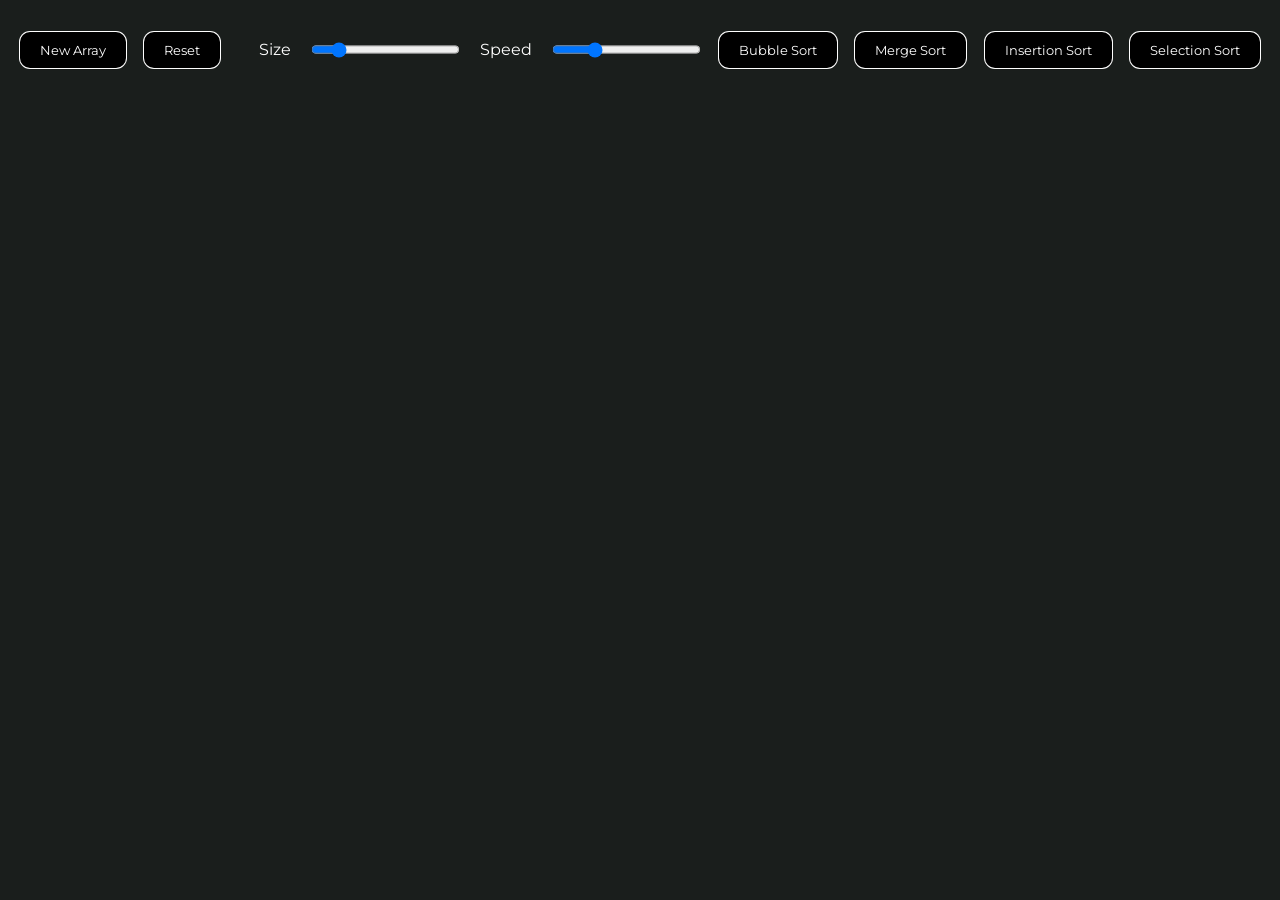
<file: index.html>
<!DOCTYPE html>
<html lang="en">
  <head>
    <meta charset="UTF-8" />
    <meta http-equiv="X-UA-Compatible" content="IE=edge" />
    <meta name="viewport" content="width=device-width, initial-scale=1.0" />
    <title>Sorting Visualiser</title>
    <link rel="stylesheet" href="css/base.css" />
    <link rel="stylesheet" href="css/nav.css" />
    <link rel="stylesheet" href="css/bars.css" />

    <script src="mergeSort.js"></script>
    <script src="bubblesort.js"></script>
    <script src="selectionSort.js"></script>
    <script src="utils.js"></script>
    <script src="insertionsort.js"></script>

    <link
      href="https://fonts.googleapis.com/css?family=Montserrat"
      rel="stylesheet"
    />
  </head>
  <body>
    <div class="navbarContainer">
      <input type="button" onclick="Start()" id="button1" value="New Array" />
      <input type="button" id="reset" value="Reset" onclick="Reset()" />
      <div class="rangeContainer">
        <label>Size</label>
        <input
          id="sizeSlider"
          type="range"
          min="15"
          max="150"
          step="3"
          value="0"
          oninput="Start(this.value)"
        />

        <label>Speed</label>
        <input
          type="range"
          id="speedSlider"
          step="4"
          max="100"
          min="10"
          value="20"
          oninput="ApplySpeed(this.value)"
        />
      </div>

      <!-- </div> -->

      <input type="button" onclick="SortArray(1)" value="Bubble Sort" />

      <input type="button" onclick="SortArray(2)" value="Merge Sort" />

      <input type="button" onclick="SortArray(3)" value="Insertion Sort" />

      <input type="button" onclick="SortArray(4)" value="Selection Sort" />
    </div>

    <div id="boxContainer">
      <div id="DivContainer"></div>
    </div>
  </body>
</html>
</file>
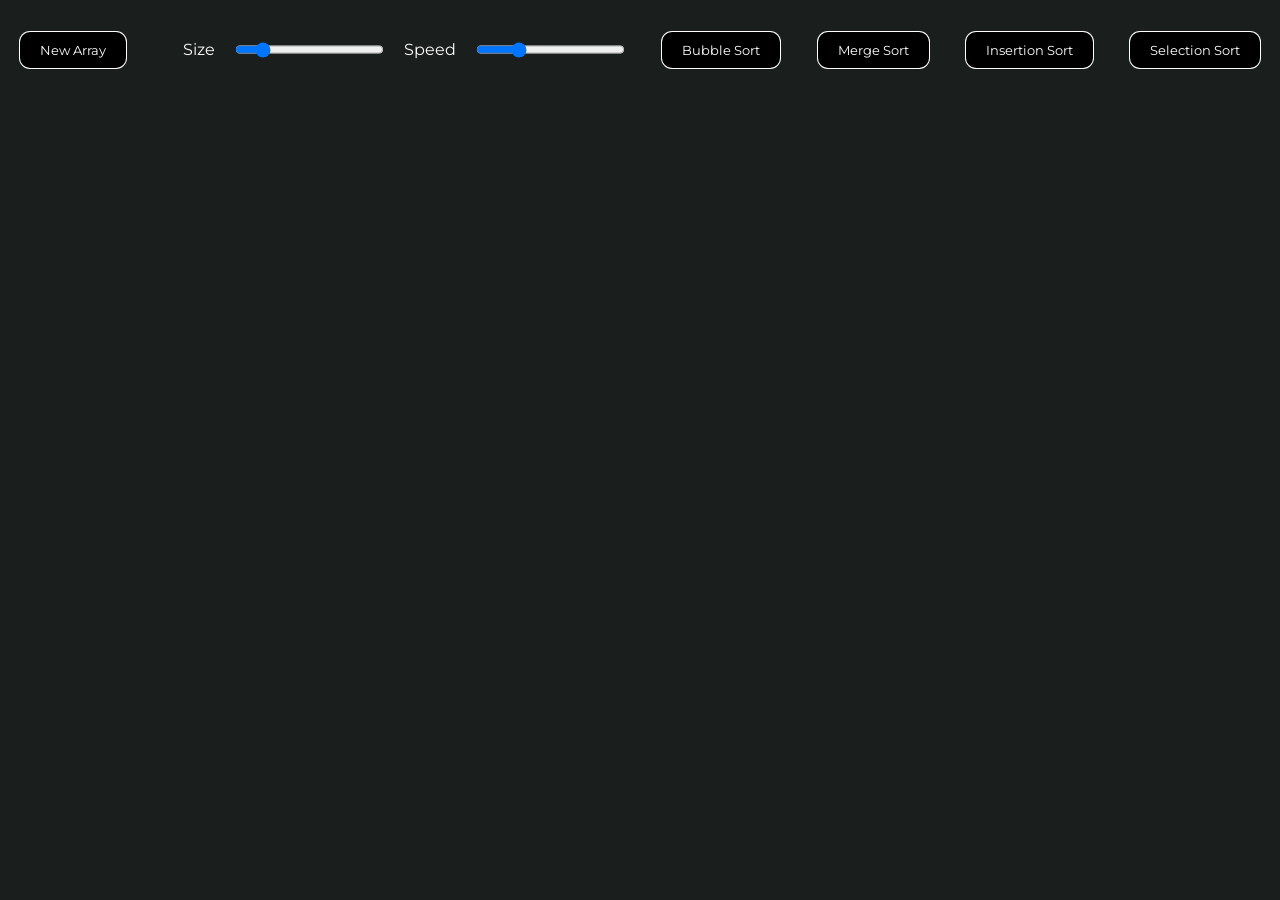
<file: start.html>
<!DOCTYPE html>
<html lang="en">
  <head>
    <meta charset="UTF-8" />
    <meta http-equiv="X-UA-Compatible" content="IE=edge" />
    <meta name="viewport" content="width=device-width, initial-scale=1.0" />
    <title>Sorting Visualiser</title>
    <link rel="stylesheet" href="css/base.css" />
    <link rel="stylesheet" href="css/nav.css" />
    <link rel="stylesheet" href="css/bars.css" />

    <script src="mergeSort.js"></script>
    <script src="bubblesort.js"></script>
    <script src="selectionSort.js"></script>
    <script src="utils.js"></script>
    <script src="insertionsort.js"></script>

    <link
      href="https://fonts.googleapis.com/css?family=Montserrat"
      rel="stylesheet"
    />
  </head>
  <body>
    <div class="navbarContainer">
      <input type="button" onclick="Start()" id="button1" value="New Array" />
      <div class="rangeContainer">
        <label>Size</label>
        <input
          id="sizeSlider"
          type="range"
          min="15"
          max="150"
          step="3"
          value="0"
          oninput="Start(this.value)"
        />

        <label>Speed</label>
        <input
          type="range"
          id="speedSlider"
          step="4"
          max="100"
          min="10"
          value="20"
          oninput="ApplySpeed(this.value)"
        />
      </div>

      <!-- </div> -->

      <input type="button" onclick="SortArray(1)" value="Bubble Sort" />

      <input type="button" onclick="SortArray(2)" value="Merge Sort" />

      <input type="button" onclick="SortArray(3)" value="Insertion Sort" />

      <input type="button" onclick="SortArray(4)" value="Selection Sort" />
    </div>

    <div id="boxContainer">
      <div id="DivContainer"></div>
    </div>
  </body>
</html>
</file>
<file: css/base.css>
body * {
  font-family: "Montserrat";
  box-sizing: border-box;
  margin: 0;
  padding: 0;
}
body {
  margin: 0;
  color: white;
  height: 100vh;
  background-color: #1a1e1c;
}
</file>
<file: css/nav.css>
/* .navbarContainer {
  display: flex;
  justify-content: space-between;

  padding: 20px;
  background-color: #333333;
  flex-direction: row;
  margin: 0;
}

.rangeContainer {
  display: flex;
  flex-wrap: wrap;
  padding-top: 15px;
  padding-bottom: 15px;
  padding-right: 15px;
  margin-top: 10px;
}

.RangeTitle {
  padding-right: 20px;
  background-color: #333333;
}

button {
  padding: 15px;
  width: 150px;
  border-radius: 10px;
  border: none;
  border: 1px solid black;
  background-color: aqua;
  margin-right: 10px;
  margin-top: 10px;
  box-sizing: border-box;
}



.arrayControls {
  display: flex;
  flex-wrap: wrap;
  background-color: #333333;
}

.buttonContainer {
  display: flex;
  background-color: #333333;
}
.rangeContainer {
  display: flex;
  background-color: #333333;
}

.buttonContainer > div {
  background-color: #333333;
}
@media (max-width: 500px) {
  .rangeContainer {
    flex-direction: column;
  }
  button {
    margin-top: 10px;
  }
  .buttonContainer {
    display: flex;
    flex-wrap: wrap;
  }
  .navbarContainer {
    display: flex;
    flex-wrap: wrap;
    justify-content: center;
    text-align: center;
  }
} */

.navbarContainer {
  display: flex;
  margin: 0;
  padding: 20px;
  background-color: #4e749b;
  background-color: #1a1e1c;
  box-sizing: border-box;
  width: 100%;
  justify-content: space-between;
  align-items: center;
  flex-wrap: wrap;
  /* border: 1px solid white;
  margin-top: 5px; */
}
.navbarContainer > * {
  margin-top: 10px;
  /* width: 50%; */
}
label {
  background-color: #3a3b3c;
  background-color: #1a1e1c;
}
.rangeContainer {
  display: flex;
  background-color: #3a3b3c;
  background-color: #1a1e1c;
}
input {
  padding: 10px 20px 10px 20px;
  border-radius: 10px;
  border: none;
}
label {
  padding: 10px 20px 10px 20px;
}
input {
  color: white;
}
input[type="range"] {
  padding: 10px 0px 10px 20px;
  border-radius: 10px;
  border: none;
}
@media screen and (max-width: 650px) {
  .navbarContainer {
    /* display: inline-block; */
    text-align: center;
  }
  .navbarContainer > * {
    display: block;
    width: 45%;
  }
  input[type="button"] {
    /* margin-left: 2px; */
  }
}

input[type="button"] {
  background-color: red;
  box-shadow: 0px 0px 0px 1px white;

  position: relative;
  background-color: black;
  cursor: pointer;
  transition-duration: 0.4s;
}

input[type="button"]:hover {
  transition-duration: 0.1s;
  background-color: #d6e1d043;
}

input[type="button"]:active:after {
  box-shadow: 10px 1px 1px 1px white;
  position: absolute;
  border-radius: 4em;
  left: 0;
  top: 0;
  opacity: 1;
  transition: 0s;
}

input[type="button"]:active {
  top: 1px;
}

#DivContainer {
  transform: rotateX(180deg);
}
</file>
<file: css/bars.css>
.box {
  margin-right: 2px;
}

#DivContainer {
  display: flex;
  height: 80vh;
  text-align: center;
  box-sizing: border-box;
  justify-content: center;
  padding-left: 20px;
  padding-right: 20px;
  width: 80%;
}
#boxContainer {
  display: flex;
  justify-content: center;
  padding-top: 20px;
}
</file>
